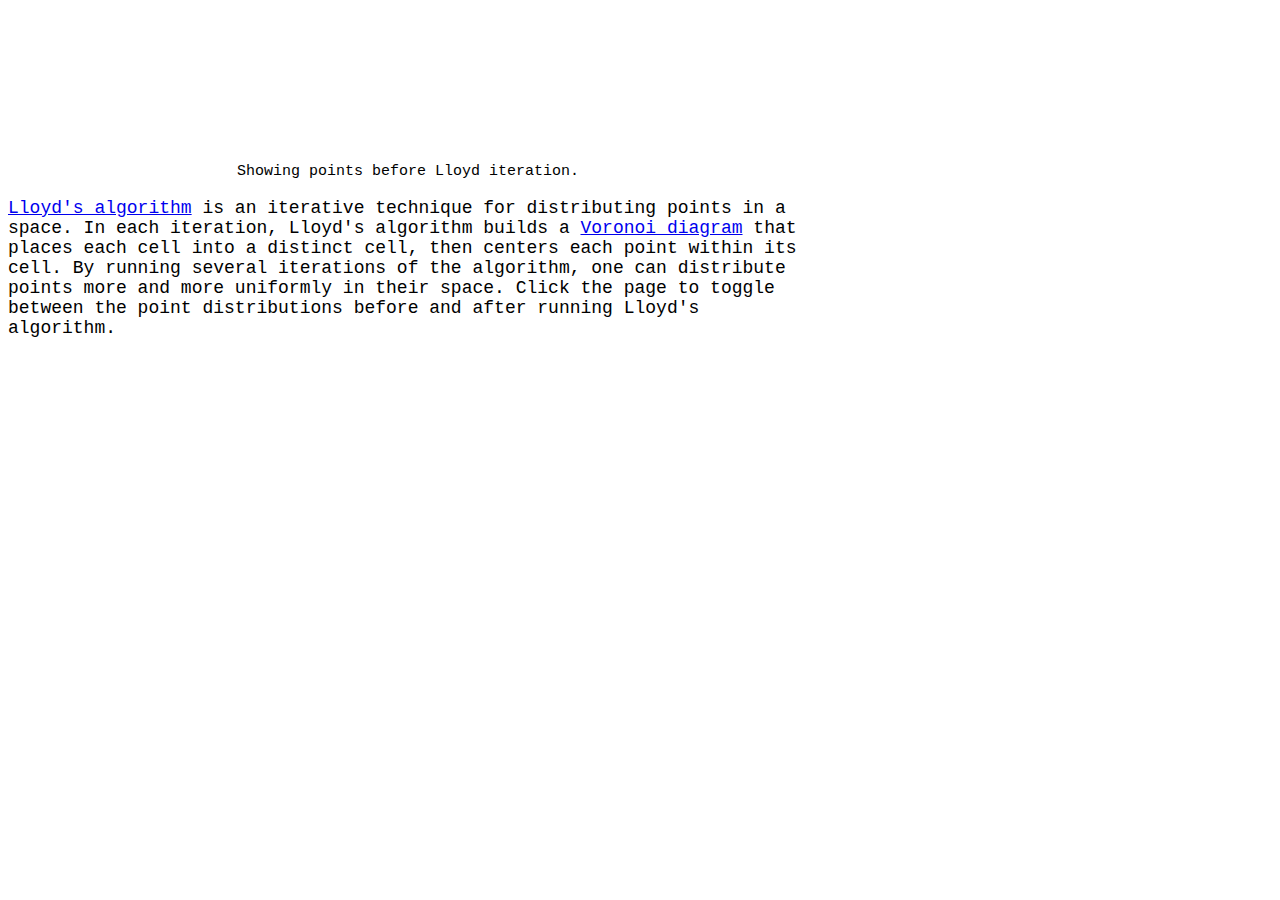
<file: lloyd/plots/index.html>
<!DOCTYPE html>
<html>
  <head>
    <meta charset='UTF-8'>
    <title>Lloyd Relaxation</title>
    <style>
      * {
        font-family: courier;
        font-size: 18px;
      }
      p,
      div {
        max-width: 800px;
      }
      div,
      span {
        text-align: center;
        font-size: 15px;
      }
    </style>
  </head>
  <body>
    <svg></svg>
    <div>Showing points <span id='target'>before</span> Lloyd iteration.</div>
    <p><a href='https://en.wikipedia.org/wiki/Lloyd%27s_algorithm'>Lloyd's algorithm</a> is an iterative technique for distributing points in a space. In each iteration, Lloyd's algorithm builds a <a href='https://en.wikipedia.org/wiki/Voronoi_diagram'>Voronoi diagram</a> that places each cell into a distinct cell, then centers each point within its cell. By running several iterations of the algorithm, one can distribute points more and more uniformly in their space. Click the page to toggle between the point distributions before and after running Lloyd's algorithm.</p>
  </body>
  <script src='https://d3js.org/d3.v4.min.js'></script>
  <script>

  (function() {

    var svg = d3.select('svg')
      .attr('width', 700)
      .attr('height', 700)

    d3.json('positions.json', function(data) {
      draw(data)
    })

    var targets = ['before', 'after'],
        target = targets[0];

    function draw(data) {

      var colors = [
        '#3366cc', '#dc3912', '#ff9900', '#109618', '#990099',
        '#0099c6', '#dd4477', '#66aa00', '#b82e2e', '#316395',
        '#994499', '#22aa99', '#aaaa11', '#6633cc', '#e67300',
        '#8b0707', '#651067', '#329262', '#5574a6', '#3b3eac'
      ]

      var x = d3.scaleLinear()
        .domain(d3.extent(data[target], function(d) { return d[0]; }))
        .range([10, 690])

      var y = d3.scaleLinear()
        .domain(d3.extent(data[target], function(d) { return d[1]; }))
        .range([690, 10])

      svg.selectAll('circle').data(data[target]).enter()
        .append('circle')
        .attr('r', 4)
        .attr('cx', function(d) { return x(d[0]); })
        .attr('cy', function(d) { return y(d[1]); })
        .attr('fill', function(d, idx) {
          return colors[data.groups[idx]]
        })

      window.data = data;
      window.scales = {
        x: x,
        y: y
      }
    }

    function getColor() {
      function rand() { return parseInt(Math.random() * 255); }
      return 'rgb(' + rand() + ',' + rand() + ',' + rand() + ')';
    }

    function redraw() {
      target = target == targets[0] ? targets[1] : targets[0];
      svg.selectAll('circle').data(data[target]).transition()
        .duration(2000)
        .attr('cx', function(d) { return scales.x(d[0]); })
        .attr('cy', function(d) { return scales.y(d[1]); })
      setTimeout(function() {
        document.querySelector('#target').innerHTML = target;
      }, 1500)
    }

    window.addEventListener('click', redraw)

  })()
  </script>
</html>
</file>
